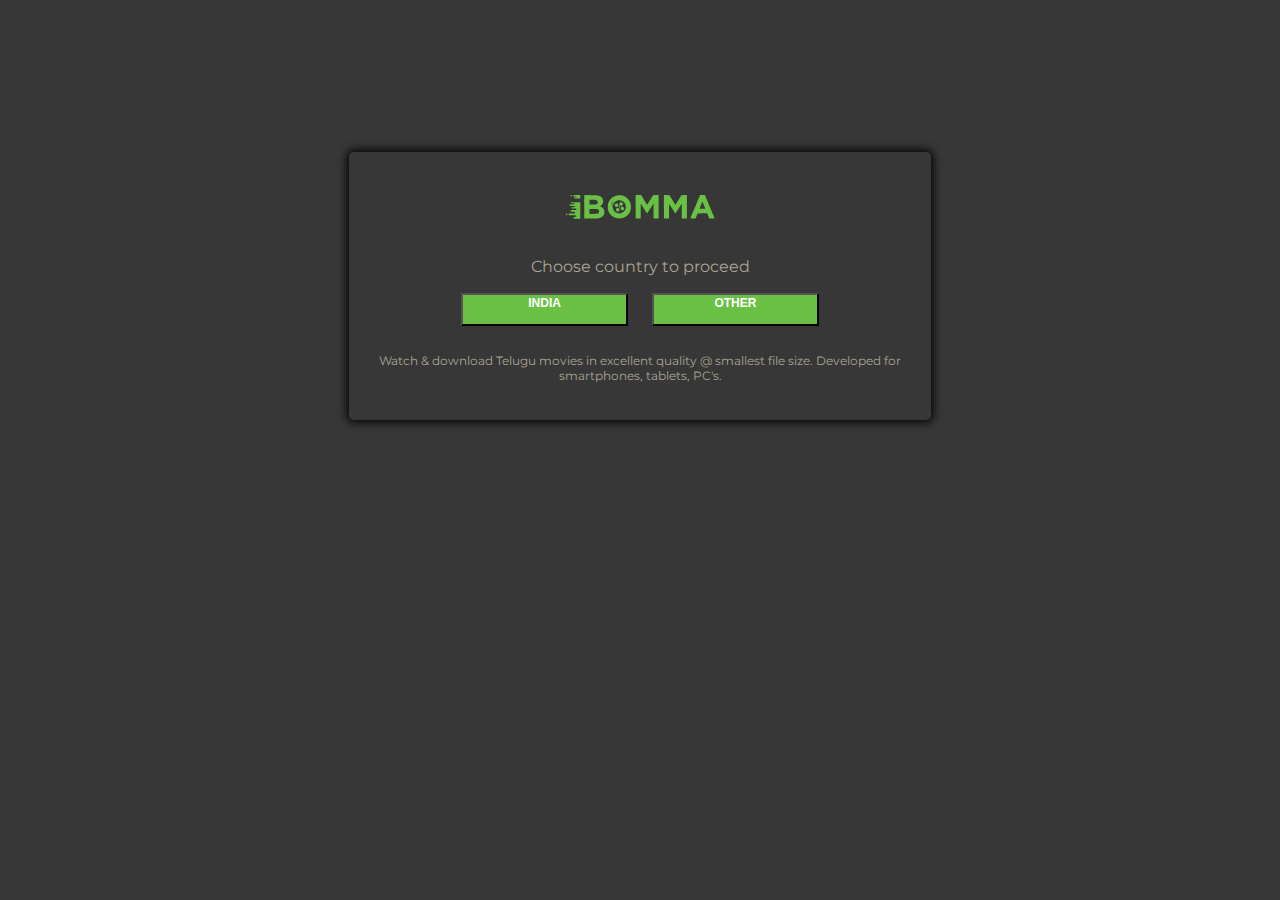
<file: IBomma/entry.html>
<!DOCTYPE html>
<html lang="en" dir="ltr">

<head>
  <meta charset="utf-8">

  <link rel="icon" href="logo/favicon-ibomma.svg">
  <title>iBOMMA Watch Telugu Movies Online & Download Free</title>
  <!-- css -->
  <link href="https://cdn.jsdelivr.net/npm/bootstrap@5.1.3/dist/css/bootstrap.min.css" rel="stylesheet" integrity="sha384-1BmE4kWBq78iYhFldvKuhfTAU6auU8tT94WrHftjDbrCEXSU1oBoqyl2QvZ6jIW3" crossorigin="anonymous">
  <link rel="stylesheet" href="css/master.css">

  <!-- fonts -->
  <link href="https://fonts.googleapis.com/css2?family=Montserrat:ital,wght@0,100;0,200;0,300;0,400;0,500;0,600;0,700;0,800;0,900;1,100;1,200;1,300;1,400;1,500;1,600;1,700;1,800;1,900&family=Roboto:wght@900&display=swap" rel="stylesheet">

</head>

<body class="body-entry">
  <div class="entry">
    <a href="index.html"><img src="logo/logo-ibomma.svg" alt="logo"></a>
    <p class="entry-body">Choose country to proceed</p>
    <a href="index.html"><button class="btn btn-lg entry-button" type="button" name="button">INDIA</button></a>
    <a href="index.html"><button class="btn btn-lg entry-button" type="button" name="button">OTHER</button></a>
    <p class="entry-footer">Watch & download Telugu movies in excellent quality @ smallest file size.
      Developed for smartphones, tablets, PC's.</p>
  </div>

  <!-- script -->
  <script src="https://cdn.jsdelivr.net/npm/bootstrap@5.1.3/dist/js/bootstrap.bundle.min.js" integrity="sha384-ka7Sk0Gln4gmtz2MlQnikT1wXgYsOg+OMhuP+IlRH9sENBO0LRn5q+8nbTov4+1p" crossorigin="anonymous"></script>

</body>

</html>
</file>
<file: IBomma/css/master.css>
body{
   color: #AAA492;
   background-color:#373737;
   font-family: "Montserrat";
}

/* Entry HTML CSS */

.body-entry{
   text-align: center;
}
.entry{
   padding: 2% 1%;
   border-radius: 5px;
   margin-left:27%;
   margin-right: 27%;
   margin-top: 12%;
   margin-bottom: 12%;
   -webkit-box-shadow: 0px 0px 10px 2px #000;
}
.entry:hover{
   border-color: black;
}
.entry-footer{
   font-size: 12px;
}
.entry-button{
   color:white;
   background: #6ac045;
   width: 30%;
   height: 30px;
   font-size: 12px;
   font-weight: 600;
   margin:0px 10px 15px;
   padding-bottom: 5%;
}
.entry-button:hover{
   color:white;
   background: #6ac045;
   width: 30%;
   height: 30px;
   font-size: 12px;
   font-weight:600;
   margin:0px 10px 15px;
   padding-bottom: 5%;
   border-color: black;
}

/* Main HTML CSS */

/* navbar */
.container-fluid{
   margin-left: 0px;
}
.navbar{
   background-color:;
   padding:0% 1%;
}
.navbar-toggler-icon{
   background-color:  #6ac045;
   width: 30px;
}
.d-flex{
   border-radius: 10px;
}
.form-control{
   border-radius: 0px;
}
.search-btn{
   background-color:  #6ac045;
   border-radius: 0px;
}

/* Description */

.description{
   color: #fff;
   text-align: center;
   margin: 30px 0px;
}
.description-h1{
   line-height: 2;
   font-weight: bold;
}

/* container */

#container{
   margin: 0% 5%;
   color: white;
   align-items:baseline;
   text-align: center;
}
.col-movie{
   margin: 1% 0%;
}
.movie-poster{
   width: 165px;
   height: 240px;
   border-radius: 5px;
   border: 4px;
   border-style:double;
   border-color: grey;
}
.movie-poster:hover{
   width: 166px;
   height: 240px;
   border-radius: 5px;
   -webkit-box-shadow: 0px 0px 10px 2px #000;
}
.movie-title{
   font-size: 1rem;
   font-weight: bold;
   height: auto;
   width: auto;
   margin: 10px auto 5px;
}
.movie-year{
   margin: 0 auto;
}
.movie-link{
   color: white;
   text-decoration: none;
}
.movie-link:hover{
   color: white;
   text-decoration: none;
}

/* Copyright */
#copyright{
   background-color:;
   padding:20px 0px;
}
.contact-links{
   text-decoration: none;
   font-size: 12px;
   color: grey;
   text-align: left;
   padding-left: 10px;
}
.copyright{
   text-decoration: none;
   font-size: 12px;
   color: grey;
   position: absolute;
   right:10px;
}
.contact-links:hover,.copyright:hover{
   color: #fff;
}

/* Detail index */
#movie-section{
   text-align: center;
   color: #fff;
}
.movie-div{
   margin: 2% 3%;
}
.movie-poster-main{
   height: 300px;
   width: 200px;
}
.movie-poster-main:hover{
   height: 300px;
   width: 200px;
}
.movie-poster-div{
   text-align: right;
   padding-right: 50px;
}
.download-btn{
   background-color:#6ac045;
   color: white;
   margin: 0px 20px;
   border-radius: 25px;
}
.trailer-btn{
   background-color: white;
   margin: 0px 0px;
   border-radius: 25px;
}
.trailer-btn:hover,.download-btn:hover,.back-to-home:hover{
   background-color: black;
   color: white;
}
.information{
   text-align: left;
   padding-top: 30px;
}
.embed-movie{
   margin: 4% 2%;
}
.movie-name{
   margin-top: 0px;
}
.movie-information{
   margin: 1% 10%;
}
.back-to-home{
   background-color: #6ac045;
   margin: 5%;
   border-radius: 25px;
   color: white;
}
</file>
